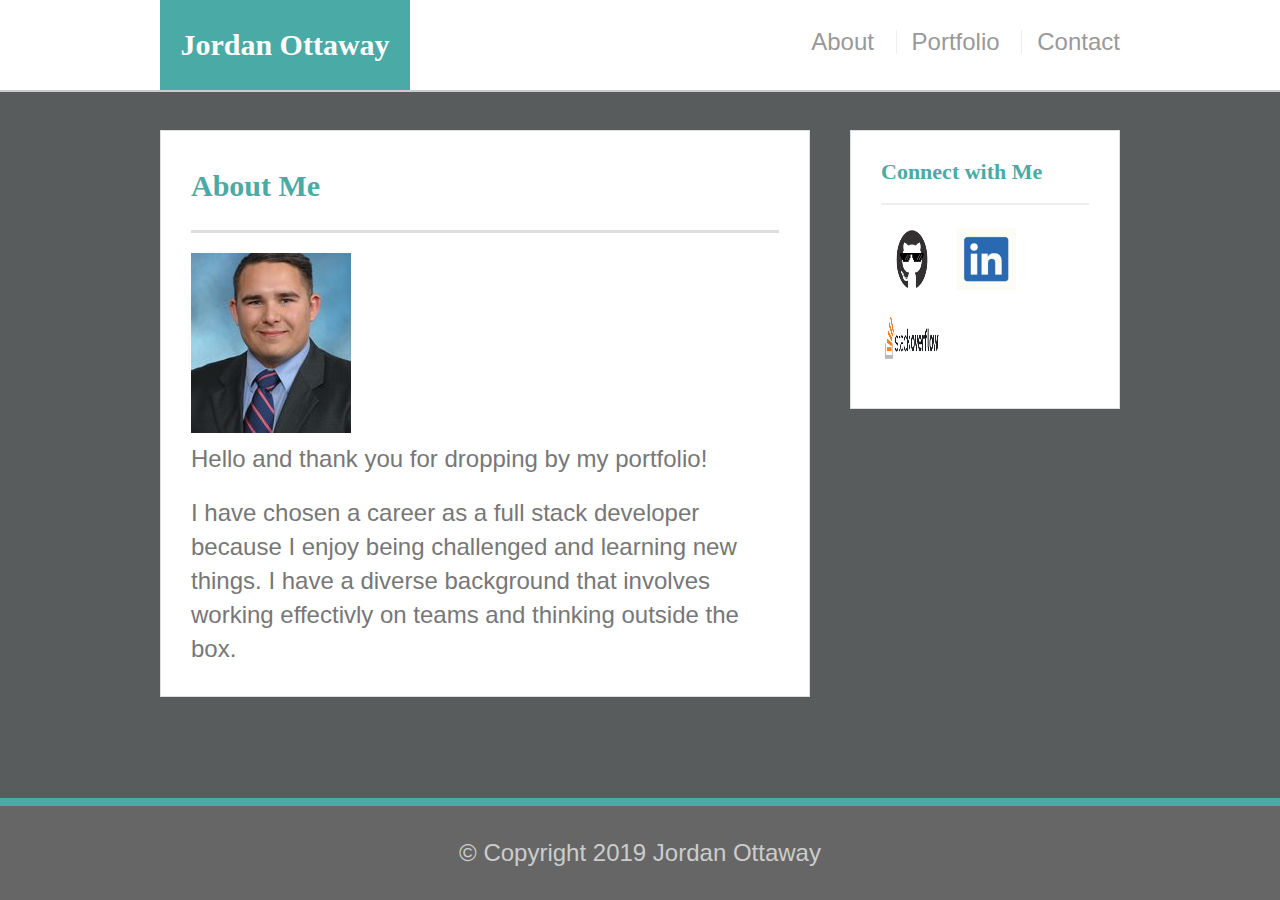
<file: index.html>
<!DOCTYPE html>
<html lang="en">
<head>
    <meta charset="UTF-8">
    <title>About Me</title>
    <link rel="stylesheet" type="text/css" href="css/reset.css">
    <link rel="stylesheet" type="text/css" href="css/style.css">
</head>
<body class="background">
    <header id="masterhead">
        <div class="container">
            <a href="index.html" id="logo">Jordan Ottaway</a>
               <nav>
                 <a href="index.html">About</a>
                 <a href="portfolio.html">Portfolio</a>
                 <a href="contact.html">Contact</a>
               </nav>
        </div>
    </header>
    <div id="main_container" class="container">
    <section class="main_section">
        <h1>About Me</h1>
            <img src="css/assets/profile-pic.jpg" alt="Picture_of_me">
                <p>Hello and thank you for dropping by my portfolio!</p>
            <p>I have chosen a career as a full stack developer because I enjoy being challenged and learning new things. I have a diverse background that involves working effectivly on teams and thinking outside the box.</p>
     </section>
     
     <section class="sidebar">
         <div id="connect">
             <h2>Connect with Me</h2>
             <img src="css/assets/Github.jpg" class="social"  alt="github">
             <img src="css/assets/linkedin.png" class="social"  alt="linkedin">
          <img src="css/assets/stack_overflow.png" class="social"  alt="stack_overflow">
         </div>
     </section>
     </div>

     <footer>
         <div class="container">
             &copy; Copyright 2019 Jordan Ottaway
         </div>
     </footer>
 </Div>  
</body>
</html>
</file>
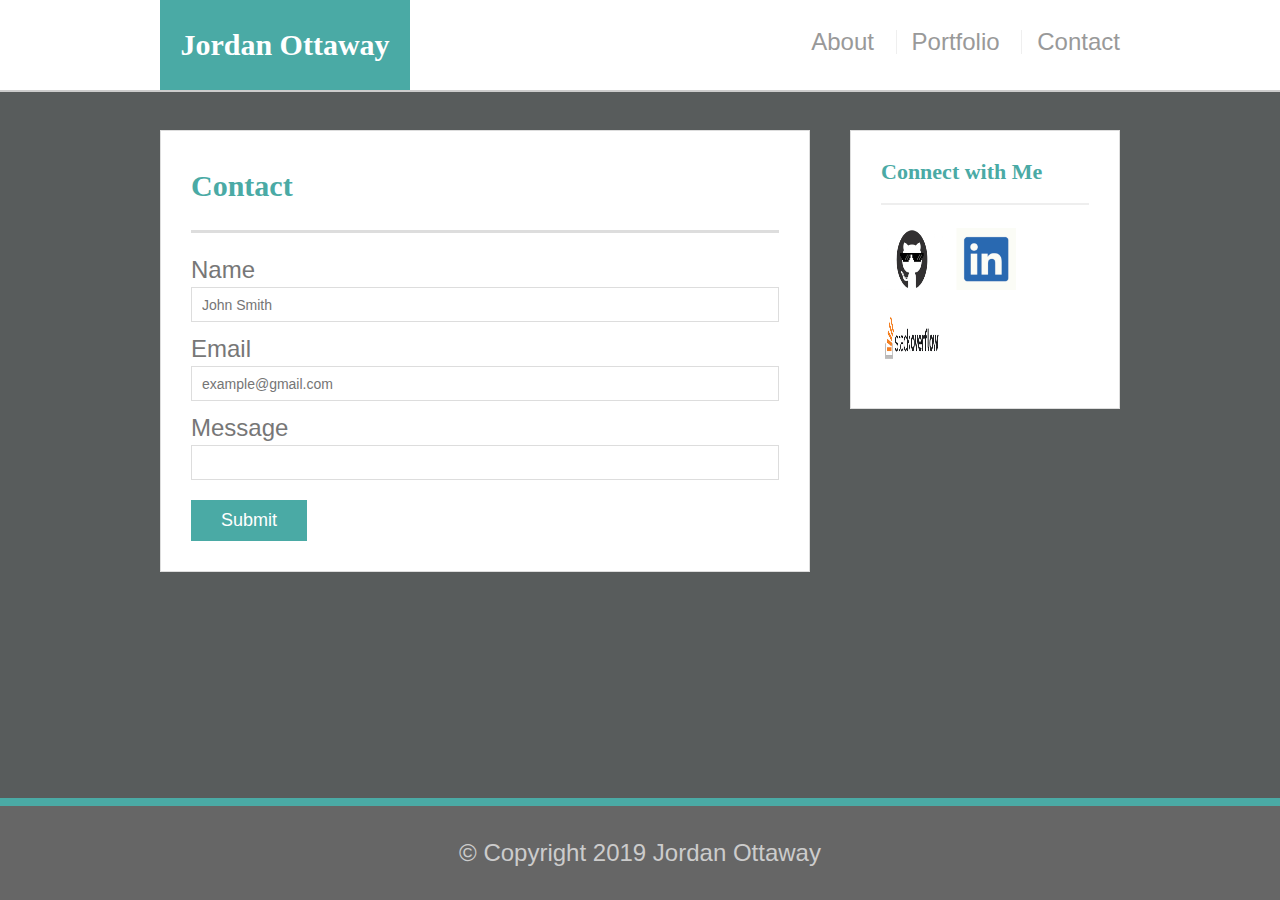
<file: contact.html>
<!DOCTYPE html>
<html lang="en">
<head>
    <meta charset="UTF-8">
    <title>About Me</title>
    <link rel="stylesheet" type="text/css" href="css/reset.css">
    <link rel="stylesheet" type="text/css" href="css/style.css">
</head>
<body class="background">
    <header id="masterhead">
        <div class="container">
            <a href="index.html" id="logo">Jordan Ottaway</a>
               <nav>
                 <a href="index.html">About</a>
                 <a href="portfolio.html">Portfolio</a>
                 <a href="contact.html">Contact</a>
               </nav>
        </div>
    </header>
   
    <div id="main_container" class="container">
    <section class="main_section">
        <h1>Contact</h1>

        <form id="contact_form">
            <ul>
                <li>
                    <label for="name">Name</label>
                    <input type="text" name="name" id="name" placeholder="John Smith" required="required">
                </li>
                <li>
                    <label for="email">Email</label>
                    <input type="text" name="email" id="email" placeholder="example@gmail.com" required="required">
                </li>
                <li>
                    <label form="message">Message</label>
                    <input type="text" name="message" id="message" required="required">
                </li>

             </ul>
             <input type="submit" name="submit">
        </form>
    </section>
     
     <section class="sidebar">
         <div id="connect">
             <h2>Connect with Me</h2>
             <img src="css/assets/Github.jpg" class="social"  alt="github">
             <img src="css/assets/linkedin.png" class="social"  alt="linkedin">
          <img src="css/assets/stack_overflow.png" class="social"  alt="stack_overflow">
         </div>
     </section>
     </div>

     <footer>
         <div class="container">
             &copy; Copyright 2019 Jordan Ottaway
         </div>
     </footer>
   
</body>
</html>
</file>
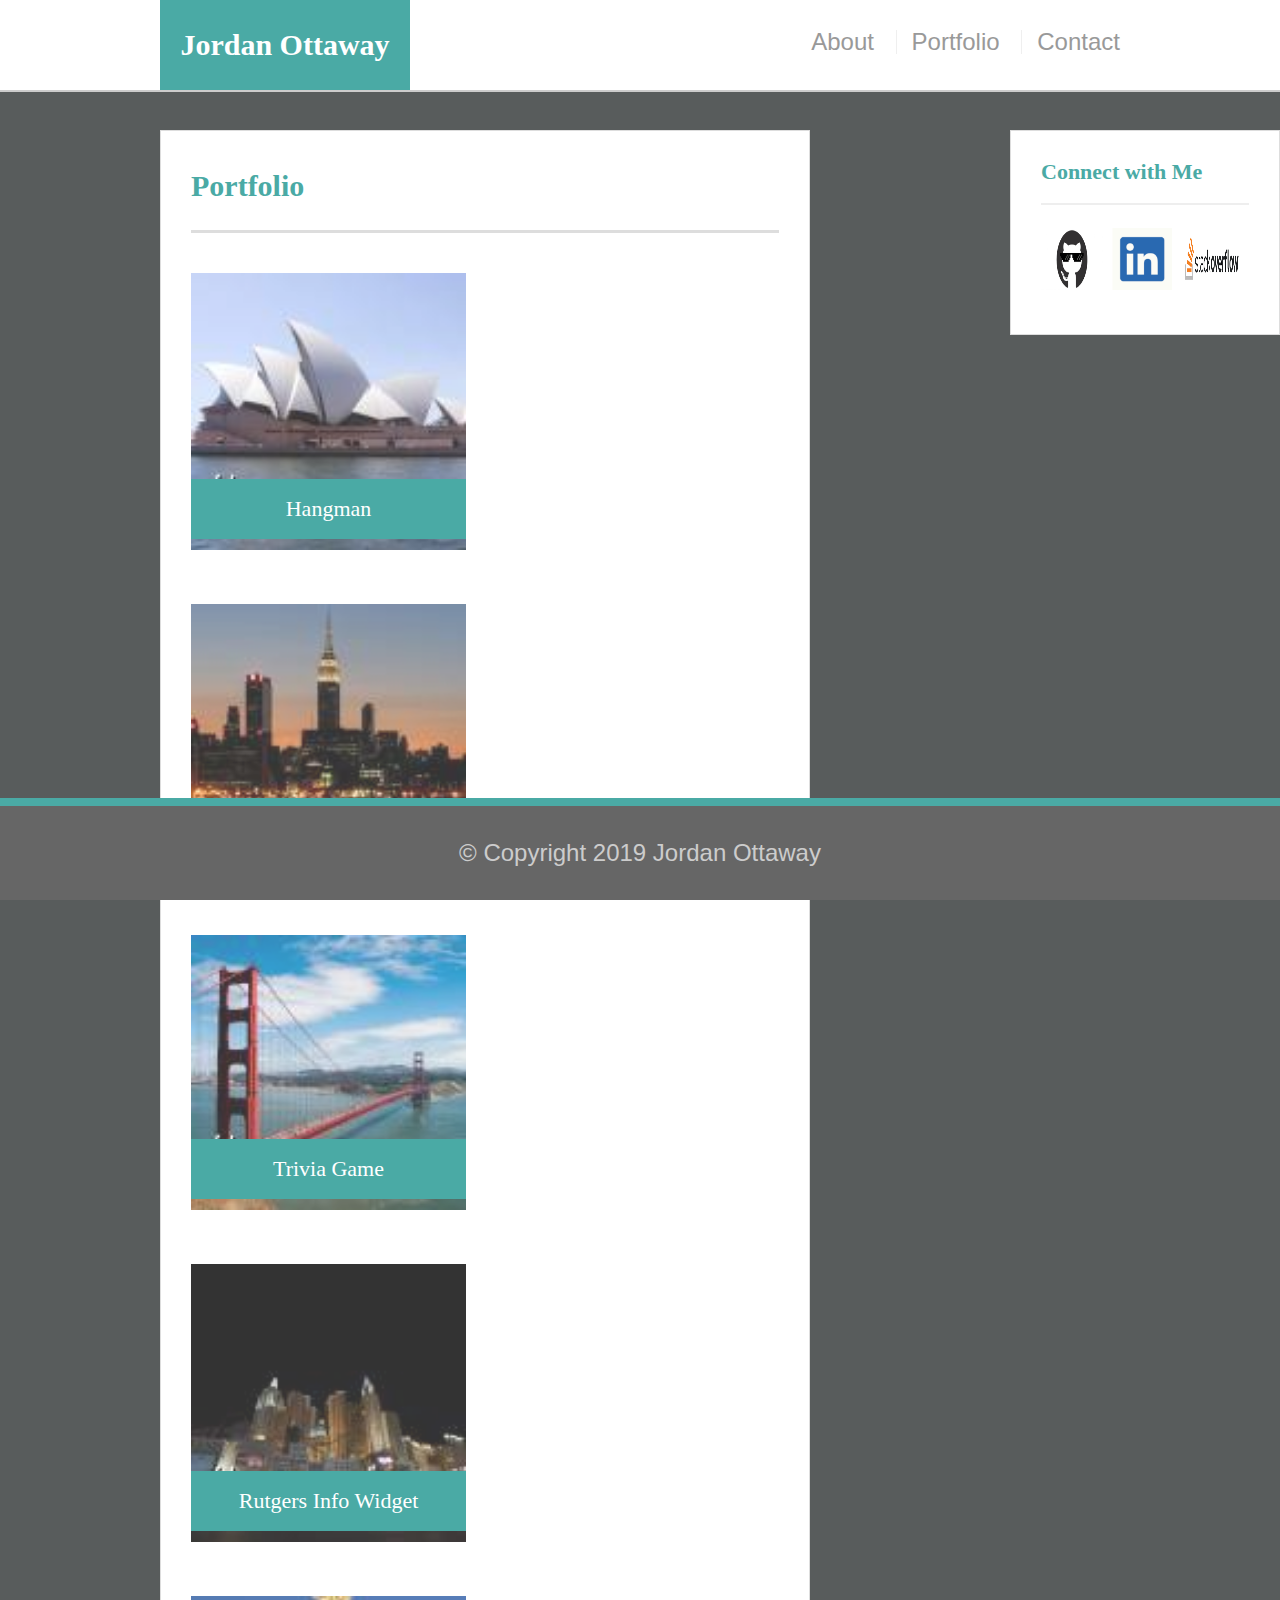
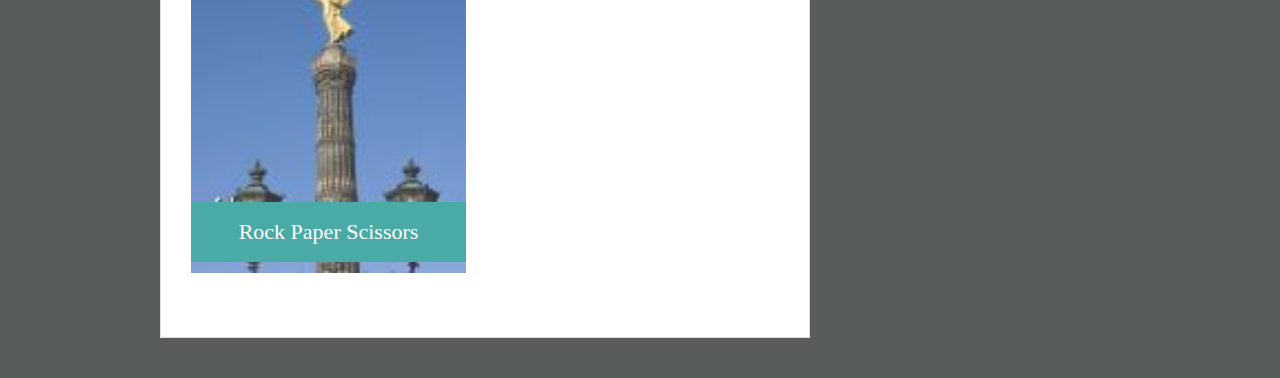
<file: portfolio.html>
<!DOCTYPE html>
<html lang="en">
<head>
    <meta charset="UTF-8">
    <title>Portfolio</title>
    <link rel="stylesheet" type="text/css" href="css/reset.css">
    <link rel="stylesheet" type="text/css" href="css/style.css">
</head>
<body class="background">
    <header id="masterhead">
        <div class="container">
            <a href="index.html" id="logo">Jordan Ottaway</a>
               <nav>
                 <a href="index.html">About</a>
                 <a href="portfolio.html">Portfolio</a>
                 <a href="contact.html">Contact</a>
               </nav>
        </div>
    </header>
   
    <div id="main_container" class="container">
    <section class="main_section">
        <h1>Portfolio</h1>
        
        <div class="work">
            <img src="css/assets/pic_1.jpeg" class="auth_imag" alt="Picture_of_me">
                <h3>Hangman</h3>  
         </div>
                
        <div class="work">
            <img src="css/assets/pic_2.jpeg" class="auth_imag" alt="Picture_of_me">
                <h3>RPG Game</h3>  
         </div>
                       
         <div class="work">
            <img src="css/assets/pic_3.jpeg" class="auth_imag" alt="Picture_of_me">
                <h3>Trivia Game</h3>  
        </div>
            
        <div class="work">
            <img src="css/assets/pic_4.jpeg" class="auth_imag" alt="Picture_of_me">
                <h3>Rutgers Info Widget</h3>  
        </div>
                                        
        <div class="work">
            <img src="css/assets/pic_5.jpeg" class="auth_imag" alt="Picture_of_me">
                    <h3>Rock Paper Scissors</h3>  
        
        </div>
    </section>
    </div>
     <!-- side bar -->
     <section class="sidebar">
         <div id="connect">
             <h2>Connect with Me</h2>
                <img src="css/assets/Github.jpg" class="social"  alt="github">
                <img src="css/assets/linkedin.png" class="social"  alt="linkedin">
             <img src="css/assets/stack_overflow.png" class="social"  alt="stack_overflow">
         </div>
     </section>
     </div>

     <footer>
         <div class="container">
             &copy; Copyright 2019 Jordan Ottaway
         </div>
     </footer>
   
</body>
</html>
</file>
<file: css/style.css>
* {
    box-sizing: border-box;
}

body {
    font-size: 10px;
    line-height: 34px;
    font-family: Arial, Helvetica, sans-serif;
    color: #777777;
}

.container {
    width: 100%;
    max-width: 960px;
    margin: 0 auto;
    clear: both;
    font-size: 24px;
}

h1,h2,h3,p {
    margin-bottom: 20px;
}

p:last-child {
    margin-bottom: 0;
}

h1,h2,h3 {
    font-family: Georgia, 'Times New Roman', Times, serif;
    font-weight: 700;
    color: #4aaaa5
}

h1 {
    font-size: 30px;
    line-height: 49px;
    border-bottom: 3px solid #ddd;
    padding-bottom: 20px;
}

h2,h3 {
    font-size: 22px;
}


/*header*/

#masterhead {
    background: #ffffff;
    margin: 0 0 30px;
    z-index: 99;
    color: #ffffff;
    overflow: auto;
    border-bottom: 2px solid #cccccc;
    position: fixed;
    width: 100%;
}

#logo {
    width: 250px;
    height: 90px;
    background: #4aaaa5;
    float: left;
    font-family: Georgia, 'Times New Roman', Times, serif;
    text-align: center;
    line-height: 90px;
    color: #ffffff;
    font-weight: 700;
    font-size: 30px;
    text-decoration: none;
}

nav {
    float: right;
    margin-top: 25px;
}

nav a {
    color: #999;
    text-decoration: none;
    margin-left: 15px;
    display: inline-block;
    border-left: 1px solid #efefef;
    padding-left: 15px;
    line-height: 24px;
    text-size-adjust: 18px;
}

nav a:first-child {
    border-left: 0 none;
}

/*main*/
.background{
    background-color: #585c5c;
background-image: url(http://www.transparenttextures.com/patterns/black-linen.png);
}
#main_container {
    padding-top: 130px;
    
}

.main_section{
    background: #fff;
    padding: 30px;
    margin: 0 0 40px 0;
    width: 100%;
    max-width: 650px;
    float: left;
    border: 1px solid #ddd;
}

.auth_image {
    width: 200px;
    height: auto;
    margin-top: 10px;
    float: left;
    margin-right: 25px;
}

/*sidebar*/

.sidebar {
    background: #fff;
    padding: 30px;
    width: 100%;
    max-width: 270px;
    float: right;
    border: 1px solid #ddd;
    margin-bottom: 20px;
}

h2, h3, .sideabar {
    border-bottom: 2px solid #eee;
    padding-bottom: 20px;
    margin-bottom: 15px;
    line-height: 22px;
}

.social {
    width: 62px;
    height: 62px;
    margin-top: 8px;
    margin-right: 5px;
}

.social:last-child {
    margin-right: 0;
}

/*footer*/

footer {
    background: #666;
    color: #fff;
    padding: 30px 0;
    clear: both;
    border-top: 8px solid #4aaaa5;
    color: #ccc;
    font-size: 12px;
    text-align: center;
    position: fixed;
    bottom: 0;
    width: 100%;
}

/*portfolio*/

.work {
    width: 275px;
    overflow: auto;
    position: relative;
    float: left;
    margin: 20px 0 25px;
}

.work:nth-child(odd) {
    margin-right: 40px;
}

.work img {
    width: 100%;
    border: 0 none;
    opacity: .8;
}

.work h3 {
    border-bottom: 0;
    background: #4aaaa5;
    color: #fff;
    text-align: center;
    position: absolute;
    bottom: 20px;
    padding: 15px;
    width:100%;
    line-height: 30px;
    margin-bottom: 0;
    font-weight: 300;
}

/*contact*/

#contact_form ul {
    margin-bottom: 20px;
}

#contact_form li {
    margin-bottom: 10px;
}

label,
input[type=text],
input[type=email],
textarea {
    display: block;
    width: 100%;
}

input[type=text],
input[type=email],
textarea {
    height: 35px;
    border: 1px solid #ddd;
    padding: 0 10px;
    font-size: 14px;
}

textarea {
    height: 200px;
}

input[type=submit] {
    background: #4aaaa5;
    border: 0 none;
    color: #fff;
    font-size: 18px;
    padding: 10px 30px;
    cursor: pointer;
}
</file>
